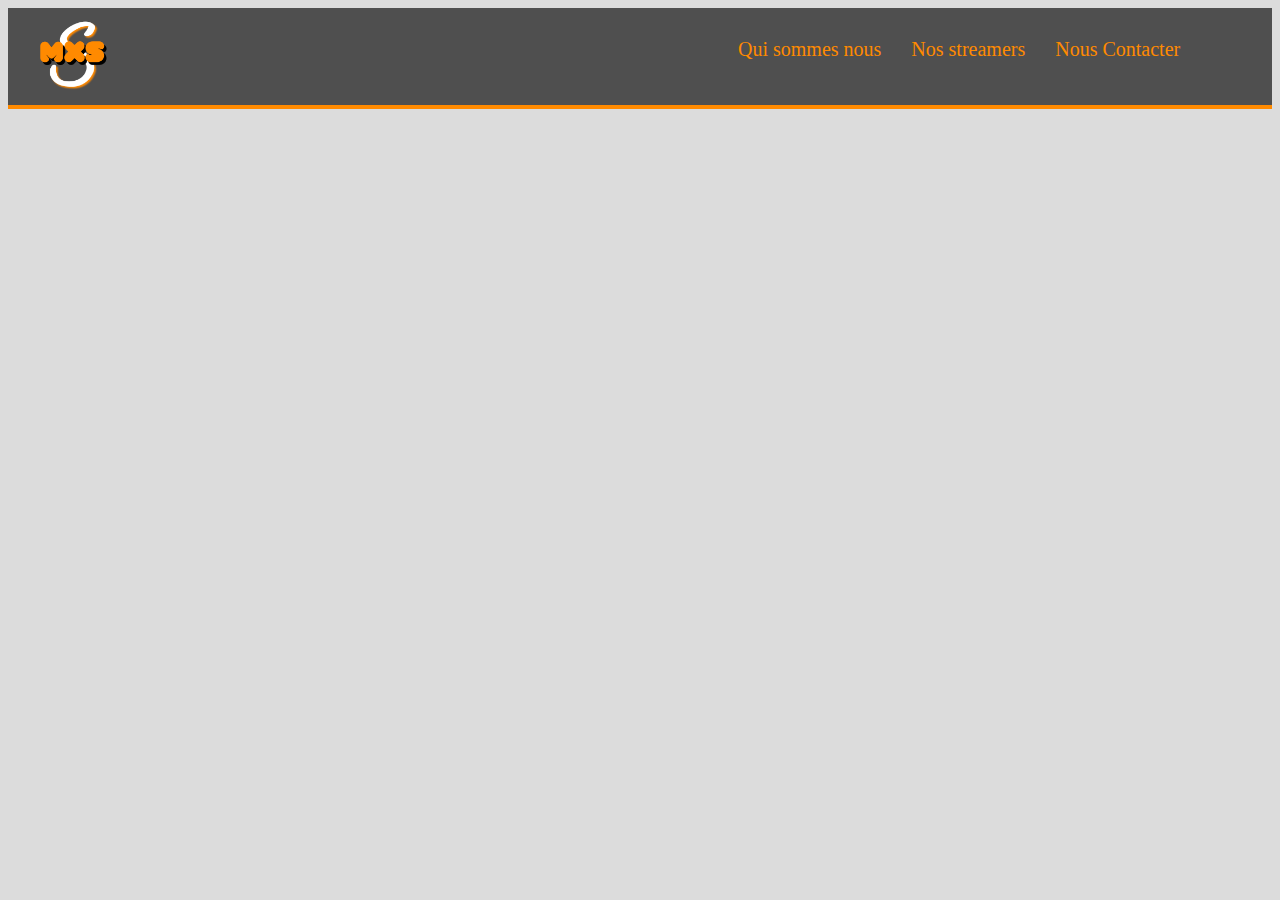
<file: Index.html>
<!DOCTYPE html>
<html lang="fr">

<head>
    <meta charset="UTF-8">
    <meta http-equiv="X-UA-Compatible" content="IE=edge">
    <meta name="viewport" content="width=device-width, initial-scale=1.0">
    <title>MXS SQUAD</title>
    <link rel="preconnect" href="https://fonts.googleapis.com">
	<link rel="preconnect" href="https://fonts.gstatic.com" crossorigin>
	<link href="https://fonts.googleapis.com/css2?family=Oswald&family=Roboto:wght@400;700&display=swap" rel="stylesheet">
    <link rel="icon" type="image/png" href="MXS_LOGO_sans_fond.png" />
    <link rel="stylesheet" href="Css.css" />
    <script src="script.js"></script>
    <link href="https://cdn.jsdelivr.net/npm/bootstrap@5.3.0-alpha1/dist/css/bootstrap.min.css" rel="stylesheet"
        integrity="sha384-GLhlTQ8iRABdZLl6O3oVMWSktQOp6b7In1Zl3/Jr59b6EGGoI1aFkw7cmDA6j6gD" crossorigin="anonymous">

</head>

<body>
    <nav>
        <div id="Img">
            <img src="MXS_LOGO_sans_fond.png" width="130" >
        </div>
        <div class="Content">
            <div  id="Presentation">
                <a href="#">Qui sommes nous</a>
            </div>
            <div id="Streamers">
                <a href="#">Nos streamers</a>
            </div>
            <div id="Contact">
            <a href="#">Nous Contacter</a>
            </div>
            
        </div>
      </nav>
</body>

</html>
</file>
<file: Css.css>
html {
    background-color: rgba(190, 190, 190, 0.534);
}
nav a {
    text-decoration: none;
    color: #ff8A00; 
    cursor: pointer;
   }

nav {
    background-color: rgba(24, 24, 24, 0.719);
    flex-wrap: wrap;
    display: flex;
    border-bottom: 4px solid #ff8A00;
    top: 0;
    padding-top: 10px;
    padding-bottom: 10px;
}
.Content{
    flex-wrap: wrap;
    display: flex;
    margin-top: 20px;
    margin-left: 600px;
    gap: 30px;
    font-weight: 500; 
    font-size: 20px;
}

@media screen and (max-height: 450px) {
    .overlay {
        overflow-y: auto;
    }

    .overlay a {
        font-size: 20px
    }

    .overlay .closebtn {
        font-size: 40px;
        top: 15px;
        right: 35px;
    }
}
</file>
